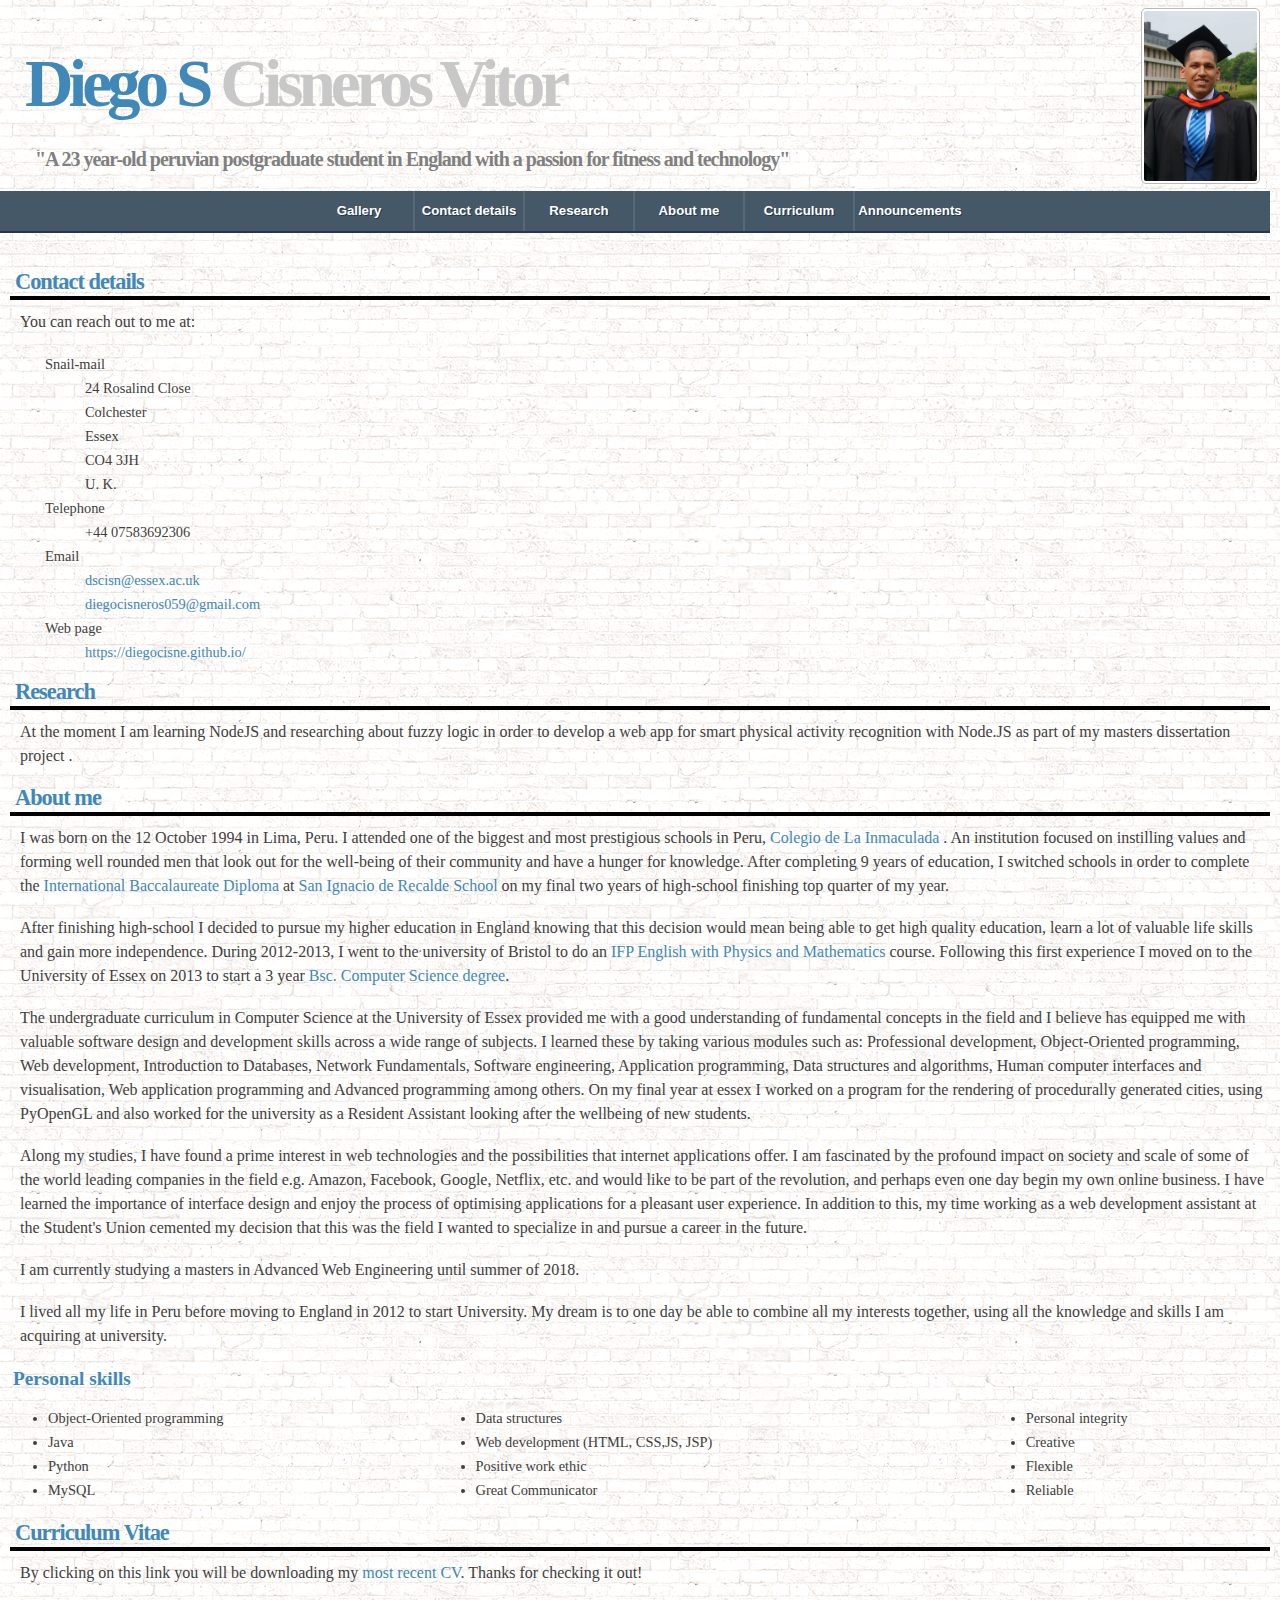
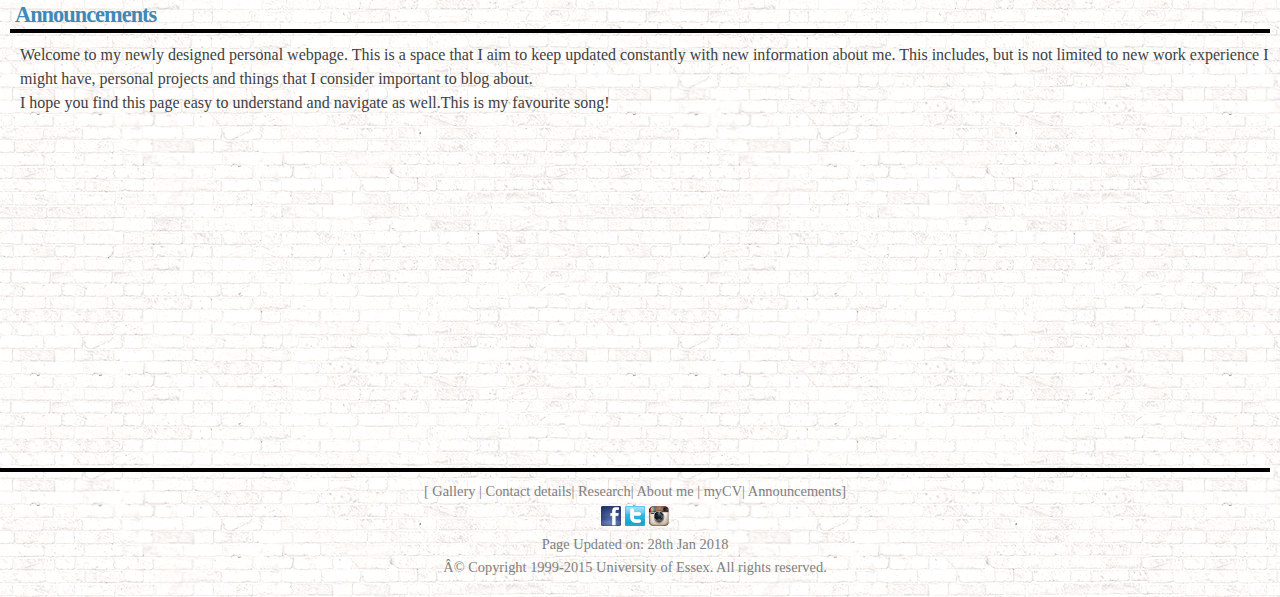
<file: index.html>
<!DOCTYPE html PUBLIC "-//W3C//DTD XHTML 1.0 Strict//EN" "http://www.w3.org/TR/xhtml1/DTD/xhtml1-strict.dtd">
<html xmlns="http://www.w3.org/1999/xhtml" xml:lang="en-GB"><head>
  <meta http-equiv="content-type" content="text/html; charset=windows-1252">
  <meta name="description" content="Diego Cisneros' home page">
  <meta name="keywords" content="Diego Cisneros, Computer Science,Student, Peruvian, Fitness, Programming">
  <meta name="author" content="Diego Cisneros, https://diegocisne.github.io/">
  <meta name="viewport" content="width=device-width, initial-scale=1, maximum-scale=1">

   <script src="https://ajax.googleapis.com/ajax/libs/jquery/1.11.3/jquery.min.js"></script>
  <script>//<!--These scripts are to make sure the menu is dynamic and also to implement the lightbox display of the gallery-->
		$(function() {
			var pull 		= $('#pull'); 
				menu 		= $('nav ul');
				menuHeight	= menu.height();

			$(pull).on('click', function(e) {
				e.preventDefault();
				menu.slideToggle();
			});

			$(window).resize(function(){
        		var w = $(window).width();
        		if(w > 320 && menu.is(':hidden')) {
        			menu.removeAttr('style');
        		}
    		});
		});
		
jQuery("document").ready(function($){
	
	var nav = $('.nav-container');
	
	$(window).scroll(function () {
		if ($(this).scrollTop() > 136) {
			nav.addClass("f-nav");
		} else {
			nav.removeClass("f-nav");
		}
	});

});
	</script>
  <link rel="stylesheet" type="text/css" href="css/Assignment2.css" title="Adrian's style" media="screen,projection">
  <title>Diego Cisneros' Home Page</title>
</head>
<body >
<div id="wrap">

<div id="header">
<a  href="images/website_image2.jpg"><img id="profilepic" src="images/website_image2.jpg"></a>
<a href="index.html"><h1>Diego S <span class="fade">Cisneros Vitor</span></h1></a>
<p id="slogan">"A 23 year-old peruvian postgraduate student in England with a passion for fitness and technology"</p>
</div>
<div class="nav-container">
<div class="nav">
<nav class="clearfix">
    <ul class="clearfix"> <!--the navigation bar-->
        <li><a href="innerPage.html">Gallery</a></li>
        <li><a href="#contact">Contact details</a></li>
        <li><a href="#research">Research</a></li>
        <li><a href="#aboutme">About me</a></li>
        <li><a href="#myCV">Curriculum</a></li>
        <li><a href="#Announcements">Announcements</a></li>  
    </ul>
    <a href="#" id="pull">Menu</a>
</nav>
</div>
</div>
<p>&nbsp;</p>
		
	<div id="content"><!--main content div-->
	


	<a name="contact"></a></p><h2><a name="contact">Contact details</a></h2>
	<p> You can reach out to me at:</p>
	<dl>
	<dt>Snail-mail</dt>
	<dd>24 Rosalind Close<br>
	  Colchester<br>
	  Essex<br>
	  CO4 3JH<br>
	  U. K.</dd>
	<dt>Telephone</dt>
	  <dd><span>+44 07583692306</span></dd>

	<dt>Email</dt>
	  <dd><a href="mailto:dscisn@essex.ac.uk">dscisn@essex.ac.uk</a></dd>
	  <dd><a href="mailto:diegocisneros059@gmail.com">diegocisneros059@gmail.com</a></dd>
	<dt>Web page</dt>
	  <dd><a href="https://diegocisne.github.io/">https://diegocisne.github.io/</a></dd>
	</dl>


	<a name="research"><h2>Research</h2></a>

	<p>At the moment I am learning NodeJS and researching about fuzzy logic in order to develop a web app for smart physical activity recognition with Node.JS as part of my masters dissertation project  .</p>

	<a name="aboutme"><h2>About me</h2></a>
	
		<p> I was born on the 12 October 1994 in Lima, Peru. I attended one of the biggest and most prestigious schools in Peru,
	<a href="http://www.ci.edu.pe/">Colegio de La Inmaculada </a>. An institution focused on instilling values and forming well rounded
	men that look out for the well-being of their community and have a hunger for knowledge. After completing 9 years of education,
	I switched schools in order to complete the <a href="http://www.ibo.org/en/programmes/diploma-programme/">International Baccalaureate Diploma</a>
	at <a href="http://www.sir.edu.pe/2/sir_es.aspx"> San Ignacio de Recalde School </a> on my final two years of high-school finishing top quarter of my year.
	</p>

	<p> After finishing high-school I decided to pursue my higher education in England knowing that this decision would mean being able 
	to get high quality education, learn a lot of valuable life skills and gain more independence. During 2012-2013, I went to the university of Bristol
	to do an <a href="http://www.bristol.ac.uk/english-language/study/ifp/programme-choices/ifp-physics-route/#d.en.36531"> IFP English with Physics and Mathematics</a>
	course. Following this first experience I moved on to the University of Essex on 2013 to start a 3 year <a href="http://www.essex.ac.uk/coursefinder/course_details.aspx?course=BSC+G400">
	 Bsc. Computer Science degree</a>.</p>
	 
	 <p>The undergraduate curriculum in Computer Science at the University of Essex provided me with a good understanding of fundamental concepts in the field and I believe has equipped me with valuable software design
	 and development skills across a wide range of subjects. I learned these by taking various modules such as:  Professional development, Object-Oriented programming, Web development, Introduction to Databases, 
	 Network Fundamentals, Software engineering, Application programming, Data structures and algorithms, Human computer interfaces and visualisation, Web application programming and Advanced programming among others.
	 On my final year at essex I worked on a program for the rendering of procedurally generated cities, using PyOpenGL and also worked for the university as a Resident Assistant looking after the wellbeing of new students. </p>

	 <p>Along my studies, I have found a prime interest in web technologies and the possibilities that internet applications offer. I am fascinated by the profound impact on society and scale of some of the world leading companies in the field e.g. 
	 Amazon, Facebook, Google, Netflix, etc. and would like to be part of the revolution, and perhaps even one day begin my own online business. I have learned the importance of interface design and enjoy the process of optimising applications for a pleasant user experience. 
	 In addition to this, my time working as a web development assistant at the Student's Union cemented my decision that this was the field I wanted to specialize in and pursue a career in the future. </p>
	 <p> I am currently studying a masters in Advanced Web Engineering until summer of 2018. </p>


															
						<p>I lived all my life in Peru before moving to England in 2012 to start University. My dream is to one day be able
						to combine all my interests together, using all the knowledge and skills I am acquiring at university.</p>
					
					<h3 class="list2">Personal skills</h3><!-- ----------------------- Personal skills table/list ---------- -->
					
					<table>
					<tbody><tr>
					<td>
						<ul id="aList">
							<li>Object-Oriented programming</li>
							<li>Java</li>
							<li>Python</li>
							<li>MySQL</li>
						</ul>
					</td>									
					<td>									
						<ul id="bList">
							<li>Data structures</li>
							<li>Web development (HTML, CSS,JS, JSP)</li>
							<li>Positive work ethic</li>
							<li>Great Communicator</li>
						</ul>
					</td>									
					<td>									
						<ul id="cList">
							<li>Personal integrity</li>
							<li>Creative</li>
							<li>Flexible</li>
							<li>Reliable</li>							
						</ul>
					</td>
						</tr>
					</tbody></table>
					

					<a name="myCV"><h2>Curriculum Vitae</h2></a>
	 <p>By clicking on this link you will be downloading my <a href="docs/myCV.pdf">most recent CV</a>. Thanks for checking it out!</p>

	 <a name="Announcements"><h2>Announcements</h2></a>
						<p>
						Welcome to my newly designed personal webpage. This is a space that I aim to keep updated constantly with
						new information about me. This includes, but is not limited to new work experience I might have, personal
						projects and things that I consider important to blog about.</br>
						I hope you find this page easy to understand and navigate as well.This is my favourite song!</p>
					
						
					
					
					<iframe id="thunder" height="315" src="https://www.youtube.com/embed/v2AC41dglnM" frameborder="0" allowfullscreen></iframe>

	</div>

	<div id="footer"><!-- ------------------ footer box --------------- -->
	<p>[
	  <a href="innerPage.html">Gallery</a> |
	<a href="#contact">Contact details</a>|
	<a href="#research">Research</a>|
	<a href="#aboutme">About me </a>|
	<a href="#myCV"> myCV</a>|
	<a href="#Announcements">Announcements</a>]
	</p>
	<div id="social_media"> <!-- ------------------ Social media box --------------- -->
					<a href="https://www.facebook.com/diegocisneros059" title="facebook"><img id="facebook" src="images/facebook_logo.jpg" alt="facebook"></a>
					<a href="https://twitter.com/ToroCisneros"title="twitter"><img id="twitter" src="images/Twitter_Logo.jpg" alt="twitter"></a>
					<a href="http://instagram.com/diegocisne" title="instagram"><img id="instagram" src="images/instagram_logo.jpg" alt="instagram"></a>
					
					</div>
	<div id="updated_box">Page Updated on: 28th Jan 2018
					</div>
					
					<div id="copyright_box"><!-- ------------------ Copyright box --------------- -->
					© Copyright	1999-2015 <a href="http://www.essex.ac.uk/">University of Essex</a>.
					All rights reserved.
					</div>
					
					
					
	</div>


</div>


<div data-uilang="en" data-uiid="1" data-p2murl="https://c2c-p2m-secure.skype.com/p2m/v1/push" data-murl="https://pipe.skype.com/Client/2.0/" data-fp="{0E0CBD64-9FDE-4010-A01C-D278A96DC27E}" onmouseout="SkypeClick2Call.MenuInjectionHandler.hideMenu(this, event)" onmouseover="SkypeClick2Call.MenuInjectionHandler.showMenu(this, event)" style="display: none;" id="skype_c2c_menu_container" class="skype_c2c_menu_container notranslate"><div class="skype_c2c_menu_click2call"><a target="_self" id="skype_c2c_menu_click2call_action" class="skype_c2c_menu_click2call_action">Call</a></div><div class="skype_c2c_menu_click2sms"><a target="_self" id="skype_c2c_menu_click2sms_action" class="skype_c2c_menu_click2sms_action">Send SMS</a></div><div class="skype_c2c_menu_push_to_mobile"><a target="_blank" id="skype_c2c_menu_push_to_mobile_action" class="skype_c2c_menu_push_to_mobile_action">Call from mobile</a></div><div class="skype_c2c_menu_add2skype"><a target="_self" id="skype_c2c_menu_add2skype_text" class="skype_c2c_menu_add2skype_text">Add to Skype</a></div><div class="skype_c2c_menu_toll_info"><span class="skype_c2c_menu_toll_callcredit">You'll need Skype Credit</span><span class="skype_c2c_menu_toll_free">Free via Skype</span></div></div></body></html>
</file>
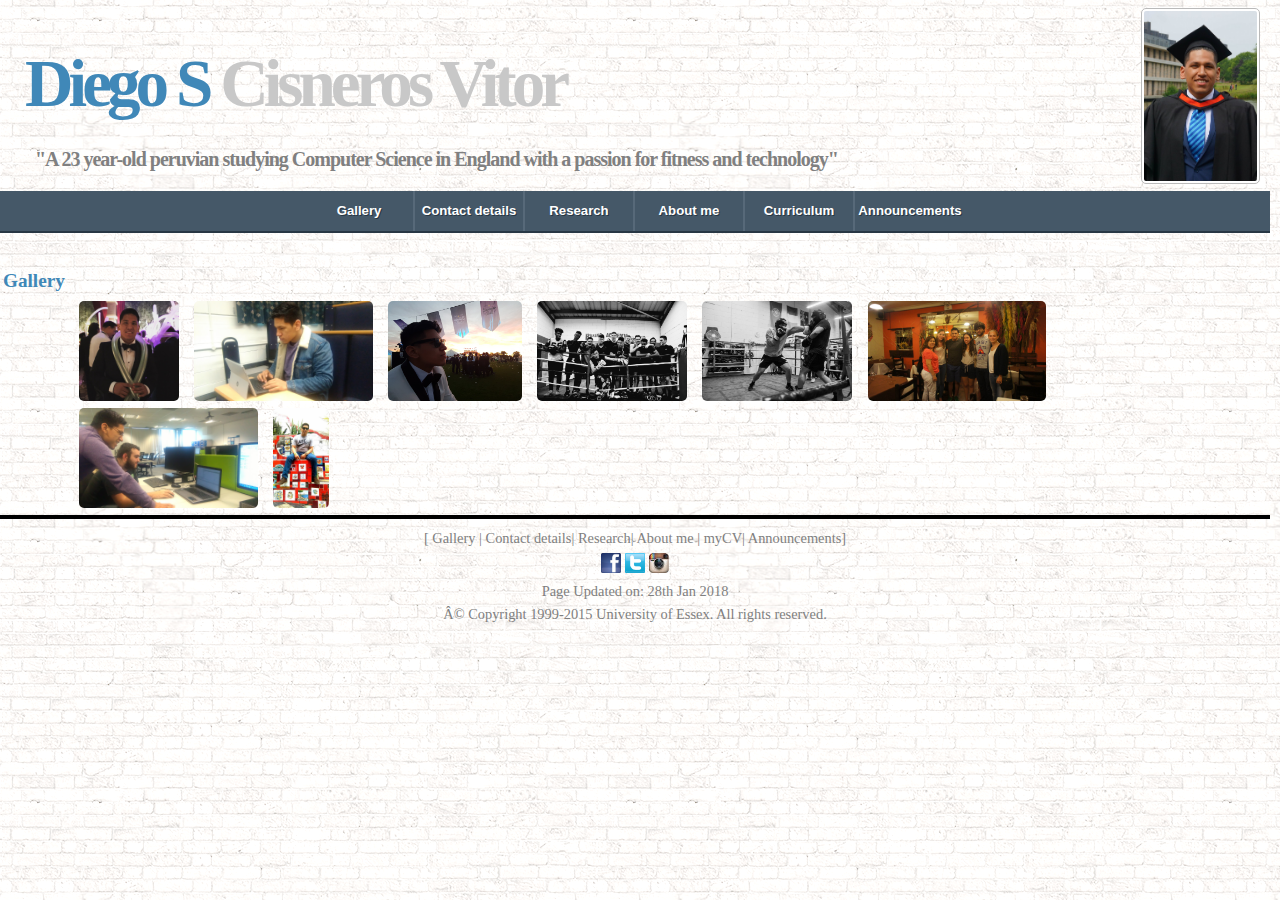
<file: innerPage.html>
<!DOCTYPE html PUBLIC "-//W3C//DTD XHTML 1.0 Strict//EN" "http://www.w3.org/TR/xhtml1/DTD/xhtml1-strict.dtd">
<html xmlns="http://www.w3.org/1999/xhtml" xml:lang="en-GB"><head>
  <meta http-equiv="content-type" content="text/html; charset=windows-1252">
  <meta name="description" content="Diego Cisneros' home page">
  <meta name="keywords" content="Diego Cisneros, Computer Science,Student, Peruvian, Fitness, Programming">
  <meta name="author" content="Diego Cisneros, https://diegocisne.github.io/">
  <meta name="viewport" content="width=device-width, initial-scale=1, maximum-scale=1">

   <script src="https://ajax.googleapis.com/ajax/libs/jquery/1.11.3/jquery.min.js"></script>
  <script>
		$(function() {
			var pull 		= $('#pull');
				menu 		= $('nav ul');
				menuHeight	= menu.height();

			$(pull).on('click', function(e) {
				e.preventDefault();
				menu.slideToggle();
			});

			$(window).resize(function(){
        		var w = $(window).width();
        		if(w > 320 && menu.is(':hidden')) {
        			menu.removeAttr('style');
        		}
    		});
		});
		
jQuery("document").ready(function($){
	
	var nav = $('.nav-container');
	
	$(window).scroll(function () {
		if ($(this).scrollTop() > 136) {
			nav.addClass("f-nav");
		} else {
			nav.removeClass("f-nav");
		}
	});

});
	</script>
  <link rel="stylesheet" type="text/css" href="css/Assignment2.css" title="Adrian's style" media="screen,projection">
  <link href="css/lightbox.css" rel="stylesheet">
 
  
  <title>Diego Cisneros' Gallery Page</title>
</head>
<body >
<div id="wrap">

<div id="header">
<a  href="images/website_image2.jpg"><img id="profilepic" src="images/website_image2.jpg"></a>
<a href="index.html"><h1>Diego S <span class="fade">Cisneros Vitor</span></h1></a>
<p id="slogan">"A 23 year-old peruvian studying Computer Science in England with a passion for fitness and technology"</p>
</div>
<div class="nav-container">
<div class="nav">
<nav class="clearfix">
    <ul class="clearfix">
        <li><a href="innerPage.html">Gallery</a></li>
        <li><a href="index.html#contact">Contact details</a></li>
        <li><a href="index.html#research">Research</a></li>
        <li><a href="index.html#aboutme">About me</a></li>
        <li><a href="index.html#myCV">Curriculum</a></li>
        <li><a href="index.html#Announcements">Announcements</a></li>  
    </ul>
    <a href="#" id="pull">Menu</a>
</nav>
</div>
</div>
<p>&nbsp;</p>
<h3> Gallery </h3>
	<div id="content">
		<div id="gallery">
		<a href="images/bannerPic1.jpg" data-lightbox="personalGallery"><img class="personalGallery" height=100px src="images/bannerPic1.jpg" alt=""/></a>
		<a href="images/bannerPic2.jpg" data-lightbox="personalGallery"><img class="personalGallery" height=100px src="images/bannerPic2.jpg" alt=""/></a>
		<a href="images/bannerPic3.jpg" data-lightbox="personalGallery"><img class="personalGallery" height=100px src="images/bannerPic3.jpg" alt=""/></a>
		<a href="images/bannerPic4.jpg" data-lightbox="personalGallery"><img class="personalGallery" height=100px src="images/bannerPic4.jpg" alt=""/></a>
		<a href="images/bannerPic5.jpg" data-lightbox="personalGallery"><img class="personalGallery" height=100px src="images/bannerPic5.jpg" alt=""/></a>
		<a href="images/bannerPic6.jpg" data-lightbox="personalGallery"><img class="personalGallery" height=100px src="images/bannerPic6.jpg" alt=""/></a>
		<a href="images/bannerPic7.jpg" data-lightbox="personalGallery"><img class="personalGallery" height=100px src="images/bannerPic7.jpg" alt=""/></a>
		<a href="images/bannerPic8.jpg" data-lightbox="personalGallery"><img class="personalGallery" height=100px src="images/bannerPic8.jpg" alt=""/></a>

		</div>

	</div>

	<div id="footer">
	<p>[
	  <a href="innerPage.html">Gallery</a> |
	<a href="index.html#contact">Contact details</a>|
	<a href="index.html#research">Research</a>|
	<a href="index.html#aboutme">About me </a>|
	<a href="index.html#myCV"> myCV</a>|
	<a href="index.html#Announcements">Announcements</a>]
	</p>
	<div id="social_media"> <!-- ------------------ Social media box --------------- -->
					<a href="https://www.facebook.com/diegocisneros059" title="facebook"><img id="facebook" src="images/facebook_logo.jpg" alt="facebook"></a>
					<a href="https://twitter.com/ToroCisneros"title="twitter"><img id="twitter" src="images/Twitter_Logo.jpg" alt="twitter"></a>
					<a href="http://instagram.com/diegocisne" title="instagram"><img id="instagram" src="images/instagram_logo.jpg" alt="instagram"></a>
					
					</div>
	<div id="updated_box">Page Updated on: 28th Jan 2018
					</div>
					
					<div id="copyright_box"><!-- ------------------ Copyright box --------------- -->
					© Copyright	1999-2015 <a href="http://www.essex.ac.uk/">University of Essex</a>.
					All rights reserved.
					</div>
					
					
					
	</div>


</div>


<div data-uilang="en" data-uiid="1" data-p2murl="https://c2c-p2m-secure.skype.com/p2m/v1/push" data-murl="https://pipe.skype.com/Client/2.0/" data-fp="{0E0CBD64-9FDE-4010-A01C-D278A96DC27E}" onmouseout="SkypeClick2Call.MenuInjectionHandler.hideMenu(this, event)" onmouseover="SkypeClick2Call.MenuInjectionHandler.showMenu(this, event)" style="display: none;" id="skype_c2c_menu_container" class="skype_c2c_menu_container notranslate"><div class="skype_c2c_menu_click2call"><a target="_self" id="skype_c2c_menu_click2call_action" class="skype_c2c_menu_click2call_action">Call</a></div><div class="skype_c2c_menu_click2sms"><a target="_self" id="skype_c2c_menu_click2sms_action" class="skype_c2c_menu_click2sms_action">Send SMS</a></div><div class="skype_c2c_menu_push_to_mobile"><a target="_blank" id="skype_c2c_menu_push_to_mobile_action" class="skype_c2c_menu_push_to_mobile_action">Call from mobile</a></div><div class="skype_c2c_menu_add2skype"><a target="_self" id="skype_c2c_menu_add2skype_text" class="skype_c2c_menu_add2skype_text">Add to Skype</a></div><div class="skype_c2c_menu_toll_info"><span class="skype_c2c_menu_toll_callcredit">You'll need Skype Credit</span><span class="skype_c2c_menu_toll_free">Free via Skype</span></div></div>
 <script src="css/lightbox.js"></script>
</body>
</html>
</file>
<file: css/Assignment2.css>
/********************************************************************/
   /* Assignment2.css -- CSS style for Diego Cisneros' personal web pages  */
   /********************************************************************/

/*****************************************************************************/
/* General tags                                                              */
/*****************************************************************************/



body {
  font: Verdana,Tahoma,Arial,sans-serif;
  color: #404040;
  line-height: 1.2em;
  margin: 0 10px 0 0;
  padding: 0;
 background-image: url("../images/white_brick1.png");
}

.f-nav{ z-index: 9999; 
position: fixed;
 left: 0; 
 top: 0;
 width: 100%;
 } /* this make our menu fixed top */
 
 table{
	 width:100%;
 }
 table ul{
	  padding:0;
 }
nav {
    height: 40px;
    width: 100%;
    background: #455868;
    font-size: 11pt;
    font-family: 'PT Sans', Arial, sans-serif;
    font-weight: bold;
    position: relative;
    border-bottom: 2px solid #283744;
}
nav ul {
    padding: 0;
    margin: 0 auto;
    width: 660px;
    height: 40px;
}

nav li {
    display: inline;
    float: left;
	
}
nav a {
    color: #fff;
    display: inline-block;
    width: 110px;
    text-align: center;
    text-decoration: none;
    line-height: 40px;
    text-shadow: 1px 1px 0px #283744;
}
nav li a {
    border-right: 2px solid #576979;
    box-sizing:border-box;
    -moz-box-sizing:border-box;
    -webkit-box-sizing:border-box;
}
nav li:last-child a {
    border-right: 0;
}
nav a:hover, nav a:active {
    background-color: #8c99a4;
}
nav a#pull {
    display: none;
} 

.clearfix:before,
.clearfix:after {
    content: " ";
    display: table;
}
.clearfix:after {
    clear: both;
}
.clearfix {
	//overflow:hidden;
    *zoom: 1;
}


/*****************************************************************************/
/* Media queries                                                              */
/*****************************************************************************/

@media screen and (max-width: 600px) {
    nav { 
        height: auto;
    }
    nav ul {
        width: 100%;
        display: block;
        height: auto;
    }
    nav li {
        width: 50%;
        float: left;
        position: relative;
    }
    nav li a {
        border-bottom: 1px solid #576979;
        border-right: 1px solid #576979;
    }
    nav a {
        text-align: left;
        width: 100%;
        text-indent: 25px;
    }
}

@media only screen and (max-width : 480px) {
    nav {
        border-bottom: 0;
    }
    nav ul {
        display: none;
        height: auto;
    }
    nav a#pull {
        display: block;
        background-color: #283744;
        width: 100%;
        position: relative;
    }
    nav a#pull:after {
        content:"";
        background: url('../images/nav-icon.png') no-repeat;
        width: 30px;
        height: 30px;
        display: inline-block;
        position: absolute;
        right: 15px;
        top: 10px;
    }
}
@media only screen and (max-width : 320px) {
    nav li {
        display: block;
        float: none;
        width: 100%;
    }
    nav li a {
        border-bottom: 1px solid #576979;
    }
}

/*****************************************************************************/
/* Main region                                                               */
/*****************************************************************************/


a {
  text-decoration: none;
  color: #4088b8;
}

a:hover {text-decoration: underline;}
a img {border: 0;}
p {margin: 0 0 18px 10px;}
ul,ol,dl {font-size: 0.9em; margin: 2px 0 16px 35px;}
ul ul,ol ol {margin: 4px 0 4px 35px;}

h1 {
  font-size: 4.2em;
  line-height: 1em;
  letter-spacing: -5px;
  margin: 50px 0 30px 25px;
  color: #4088b8;
}

h1 a {text-transform: none; color: #4088b8;}

h2 {
  font-size: 1.4em;
  color: #4088b8;
  border-bottom: 4px solid #000000;
  padding: 0 2px 2px 5px;
  margin: 0 0 10px 0;
  letter-spacing: -1px;
}

h3 {
  font-size: 1.2em;
  font-weight: bold;
  color: #4088b8;

  margin: 10px 0 8px 0;
  padding: 1px 2px 2px 3px;
}

blockquote {
  font-size: 0.9em;
  border: 1px solid #dadada;
  margin: 20px 10px;
  padding: 8px;
}


#profilepic{
	float: right;
	position:relative;
	bottom:52px;
 height: 170px;
  border: 1px solid #bababa;
  border-radius: 5px;
  padding: 2px;
   background-color: #ffffff;
  margin: 10px;
}
#wrap {
  
  color: #404040;
  margin: 10px auto;
  padding: 0;
}

#header {margin: 0;}

#toplinks {text-align: right; padding: 5px 2px 2px 3px;}

#slogan {
  font-size: 1.25em;
  color: #808080;
  font-weight: bold;
  letter-spacing: -1px;
  margin: 15px 0px 20px 35px;
  line-height: 1.2em;
}

#gallery{
	width:90%;
	margin-left:auto;
	margin-right:auto;
}
#gallery img{
	margin-left:0.5%;
	margin-right:0.5%;
	border-radius:5px;
}

#thunder{
margin-left:25%;
margin-right:25%;
width:50%;
margin-bottom:1%;

}
#facebook{
padding-top:3px;
height: 20px;
text-decoration:none;
}
#twitter{
padding-top:3px;
height: 20px;
text-decoration:none;
}
#instagram{
padding-top:3px;
height: 20px;
text-decoration:none;
}

/

/*****************************************************************************/
/* Content variations                                                        */
/*****************************************************************************/
#content-column{
width:80%;
}

#content {
  line-height: 1.5em;
  /*  float: right; */
  text-align: left;
  margin: 0;
  padding-left: 10px;
  
    
}

#contentalt {
  line-height: 1.5em;
  float: left;
  text-align: left;
  padding: 0;
  margin-right: 20px;
}

#content h3, #contentalt h3 {margin: 10px 0 8px;}

/*****************************************************************************/
/* Footer                                                                    */
/*****************************************************************************/

#footer {
  clear:  both;
  text-align: center;
  color: #808080;
  font-size: 0.9em;
  border-top: 4px solid #000000;
  margin: 0 auto;
  padding: 8px 0;
  line-height: 1.6em;
  
}

#footer p {margin: 0; padding: 0;}
#footer a {color: #808080;}

/*****************************************************************************/
/* Various classes                                                           */
/*****************************************************************************/


.center {text-align: center;}
.blue {color: #4088b8;}
.big {font-size: 1.3em;}
.small {font-size: 0.8em;}
.bold {font-weight: bold;}

.clear {clear: both;}
.hide {display: none;}
.fade {color: #c8c8c8;}
.gray {color: #808080;}


/*****************************************************************************/
/* End of Assignment2.css                                                          */
/*****************************************************************************/
</file>
